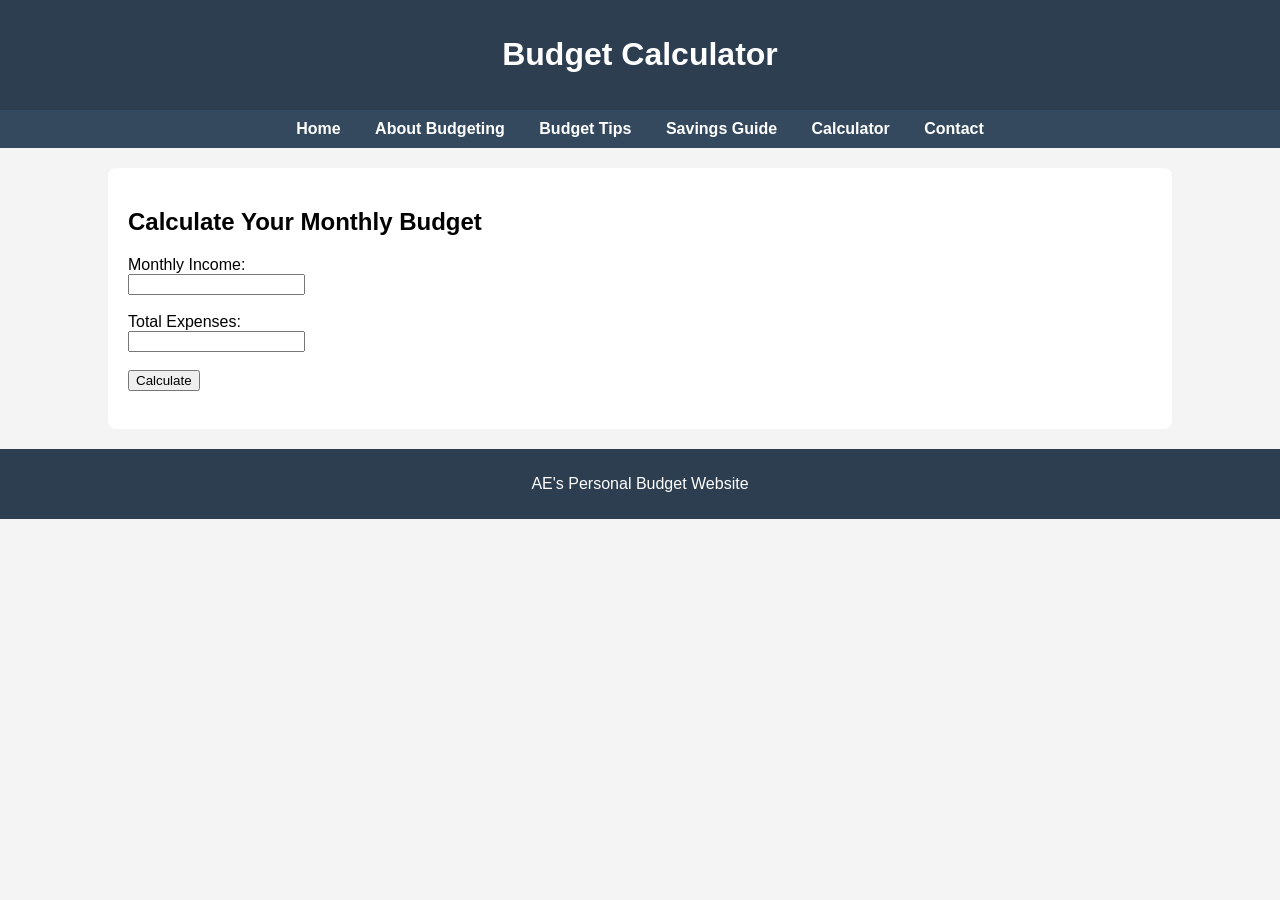
<file: calculator.html>
<!DOCTYPE html>
<html>
<head>
    <title>Budget Calculator</title>
    <link rel="stylesheet" href="style.css">
    <script>
        function calculateBudget() {
            var income = parseFloat(document.getElementById("income").value) || 0;
            var expenses = parseFloat(document.getElementById("expenses").value) || 0;
            var balance = income - expenses;

            document.getElementById("result").innerHTML =
                "Remaining Balance: N$ " + balance.toFixed(2);
        }
    </script>
</head>
<body>

<header>
    <h1>Budget Calculator</h1>
</header>

<nav>
    <a href="index.html">Home</a>
    <a href="about.html">About Budgeting</a>
    <a href="budget-tips.html">Budget Tips</a>
    <a href="savings.html">Savings Guide</a>
    <a href="calculator.html">Calculator</a>
    <a href="contact.html">Contact</a>
</nav>

<div class="container">
    <h2>Calculate Your Monthly Budget</h2>

    <label>Monthly Income:</label><br>
    <input type="number" id="income"><br><br>

    <label>Total Expenses:</label><br>
    <input type="number" id="expenses"><br><br>

    <button onclick="calculateBudget()">Calculate</button>

    <h3 id="result"></h3>
</div>

<footer>
    <p>AE's Personal Budget Website</p>
</footer>

</body>
</html>
</file>
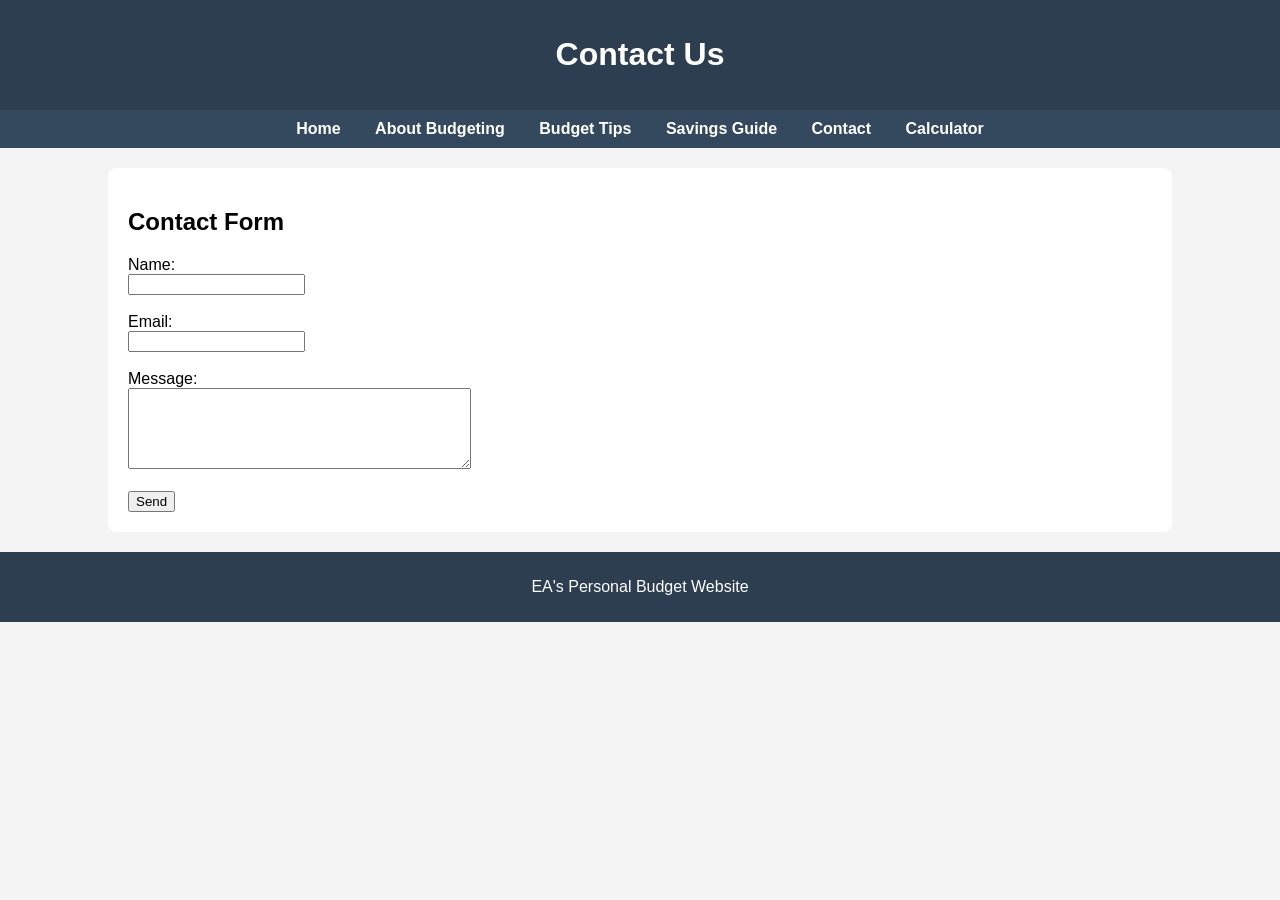
<file: contact.html>
<!DOCTYPE html>
<html>
<head>
    <title>Contact</title>
    <link rel="stylesheet" href="style.css">
</head>
<body>

<header>
    <h1>Contact Us</h1>
</header>

<nav>
    <a href="index.html">Home</a>
    <a href="about.html">About Budgeting</a>
    <a href="budget-tips.html">Budget Tips</a>
    <a href="savings.html">Savings Guide</a>
    <a href="contact.html">Contact</a>
	<a href="calculator.html">Calculator</a>
</nav>

<div class="container">
    <h2>Contact Form</h2>
    <form>
        <label>Name:</label><br>
        <input type="text"><br><br>

        <label>Email:</label><br>
        <input type="email"><br><br>

        <label>Message:</label><br>
        <textarea rows="5" cols="40"></textarea><br><br>

        <button type="submit">Send</button>
    </form>
</div>

<footer>
    <p>EA's Personal Budget Website</p>
</footer>

</body>
</html>
</file>
<file: style.css>
body {
    font-family: Arial, sans-serif;
    margin: 0;
    background-color: #f4f4f4;
}

header {
    background-color: #2c3e50;
    color: white;
    padding: 15px;
    text-align: center;
}

nav {
    background-color: #34495e;
    padding: 10px;
    text-align: center;
}

nav a {
    color: white;
    text-decoration: none;
    margin: 15px;
    font-weight: bold;
}

nav a:hover {
    color: #f1c40f;
}

.container {
    padding: 20px;
    width: 80%;
    margin: auto;
    background: white;
    margin-top: 20px;
    border-radius: 8px;
}

footer {
    background-color: #2c3e50;
    color: white;
    text-align: center;
    padding: 10px;
    margin-top: 20px;
}
.index-section {
background-image: url("images/money.jpeg");
background-size: cover;
background position; center;
padding: 100px 20px;
color: white
}
.about-section {
background-image: url("images/about.jpeg");
background-size: cover;
background position; center;
padding: 100px 20px;
color: white
}
</file>
